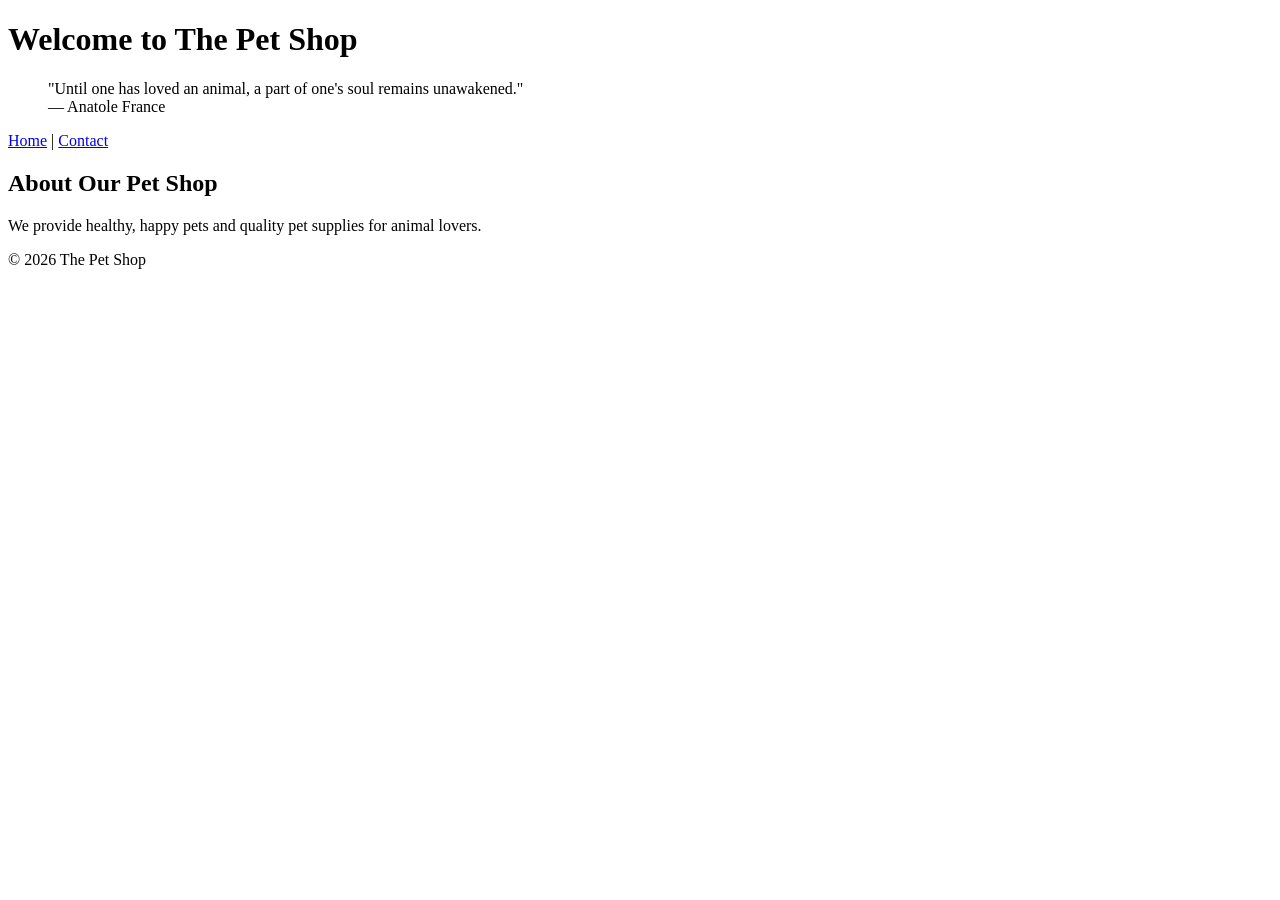
<file: The-Pet-Shop-Website/index.html>
<!DOCTYPE html>
<html lang="en">
<head>
    <meta charset="UTF-8">
    <meta name="viewport" content="width=device-width, initial-scale=1.0">
    <meta name="description" content="Welcome to our pet shop where you'll find loving pets and pet care products.">
    <title>The Pet Shop</title>
</head>
<body>

<header>
    <h1>Welcome to The Pet Shop</h1>
</header>

<blockquote>
    "Until one has loved an animal, a part of one's soul remains unawakened."
    <br>
    — Anatole France
</blockquote>

<nav>
    <a href="index.html">Home</a> |
    <a href="contact.html">Contact</a>
</nav>

<main>
    <h2>About Our Pet Shop</h2>
    <p>We provide healthy, happy pets and quality pet supplies for animal lovers.</p>
</main>

<footer>
    <p>&copy; 2026 The Pet Shop</p>
</footer>

</body>
</html>
</file>
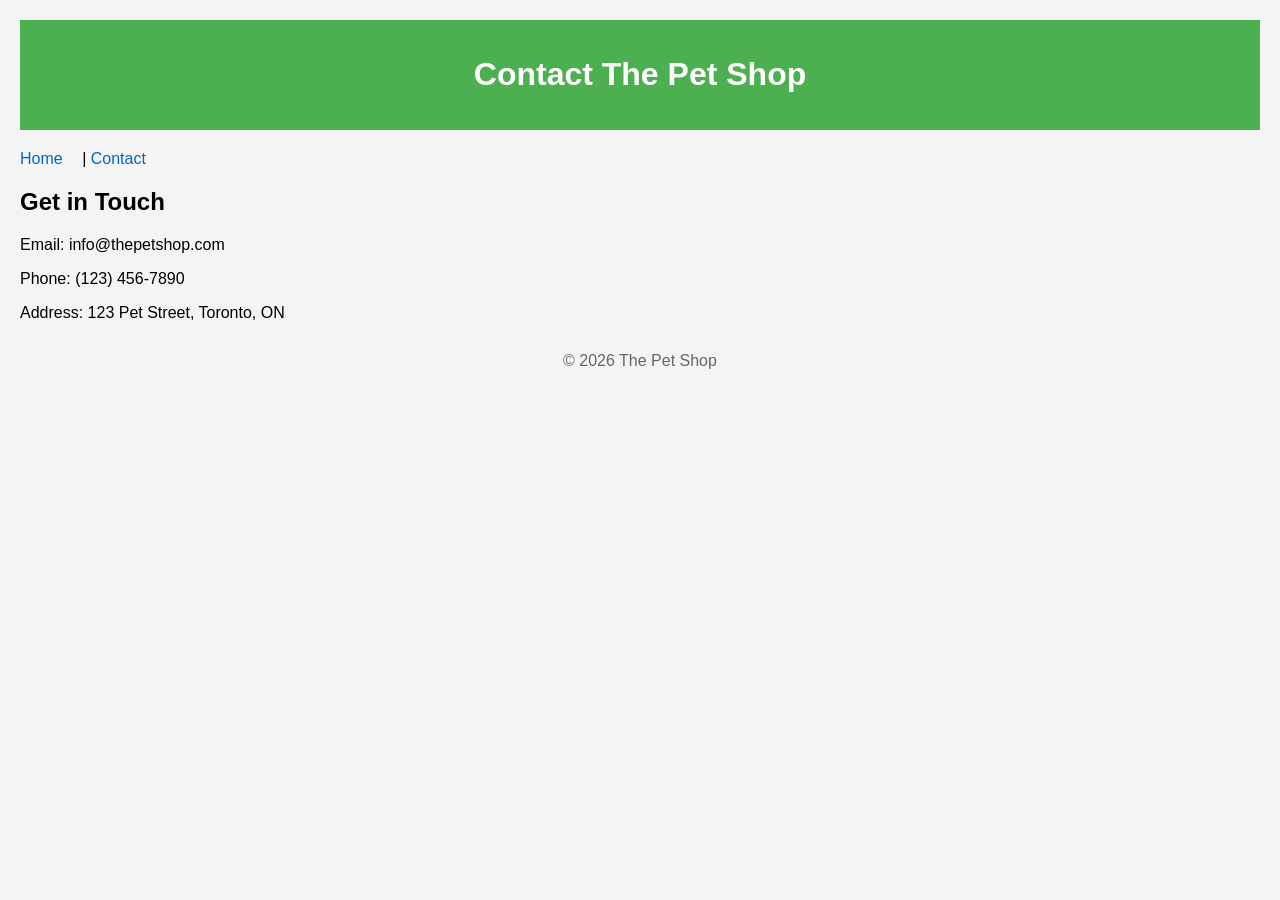
<file: The-Pet-Shop-Website/contact.html>
<!DOCTYPE html>
<html lang="en">
<head>
    <meta charset="UTF-8">
    <meta name="viewport" content="width=device-width, initial-scale=1.0">
    <meta name="description" content="Contact The Pet Shop for pet adoption, pet care, and customer support.">
    <link rel="stylesheet" href="style.css">
    <title>Contact Us - The Pet Shop</title>
</head>
<body>

<header>
    <h1>Contact The Pet Shop</h1>
</header>

<nav>
    <a href="index.html">Home</a> |
    <a href="contact.html">Contact</a>
</nav>

<main>
    <h2>Get in Touch</h2>
    <p>Email: info@thepetshop.com</p>
    <p>Phone: (123) 456-7890</p>
    <p>Address: 123 Pet Street, Toronto, ON</p>
</main>

<footer>
    <p>&copy; 2026 The Pet Shop</p>
</footer>

</body>
</html>
</file>
<file: The-Pet-Shop-Website/style.css>
body {
    font-family: Arial, sans-serif;
    margin: 20px;
    background-color: #f4f4f4;
}

header {
    background-color: #4CAF50;
    color: white;
    padding: 15px;
    text-align: center;
}

nav {
    margin: 20px 0;
}

nav a {
    text-decoration: none;
    color: #0066cc;
    margin-right: 15px;
}

blockquote {
    font-style: italic;
    background-color: #ffffff;
    border-left: 5px solid #4CAF50;
    padding: 10px;
    margin: 20px 0;
}

footer {
    margin-top: 30px;
    text-align: center;
    color: #666;
}
</file>
